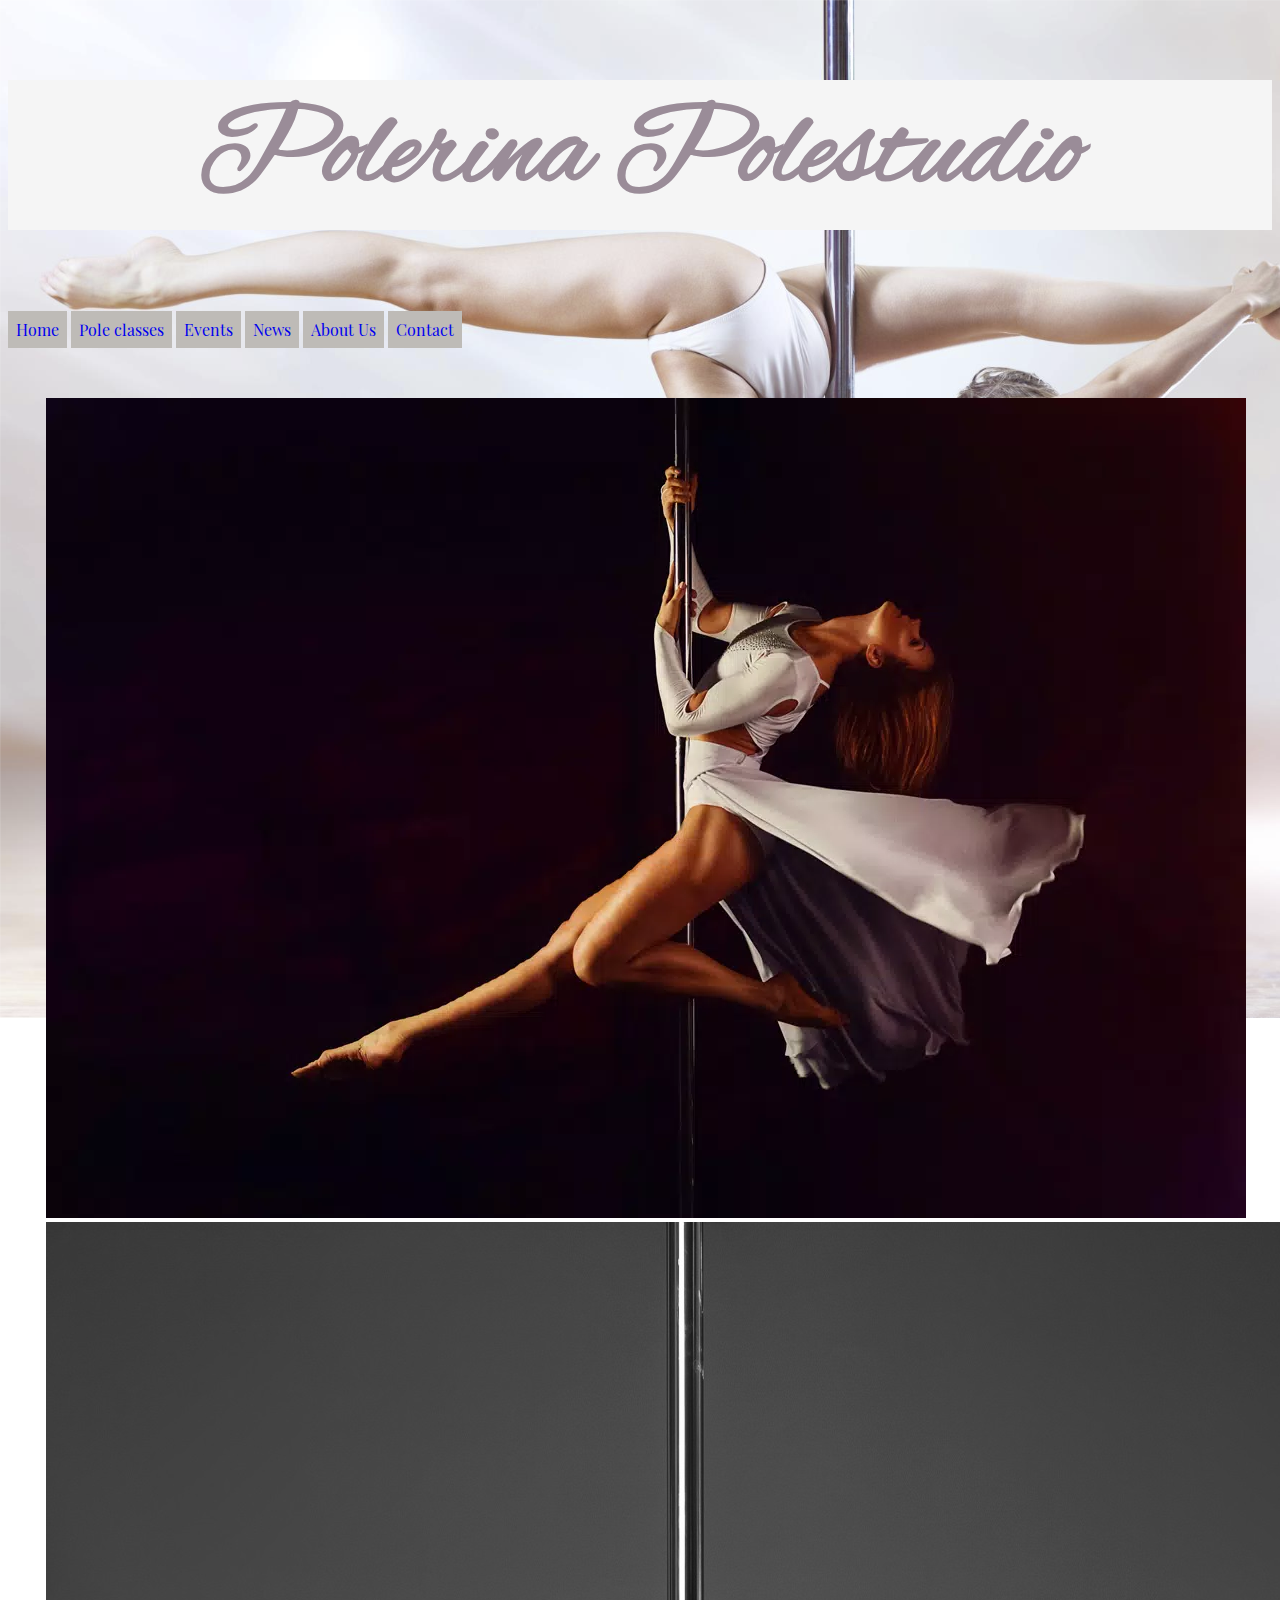
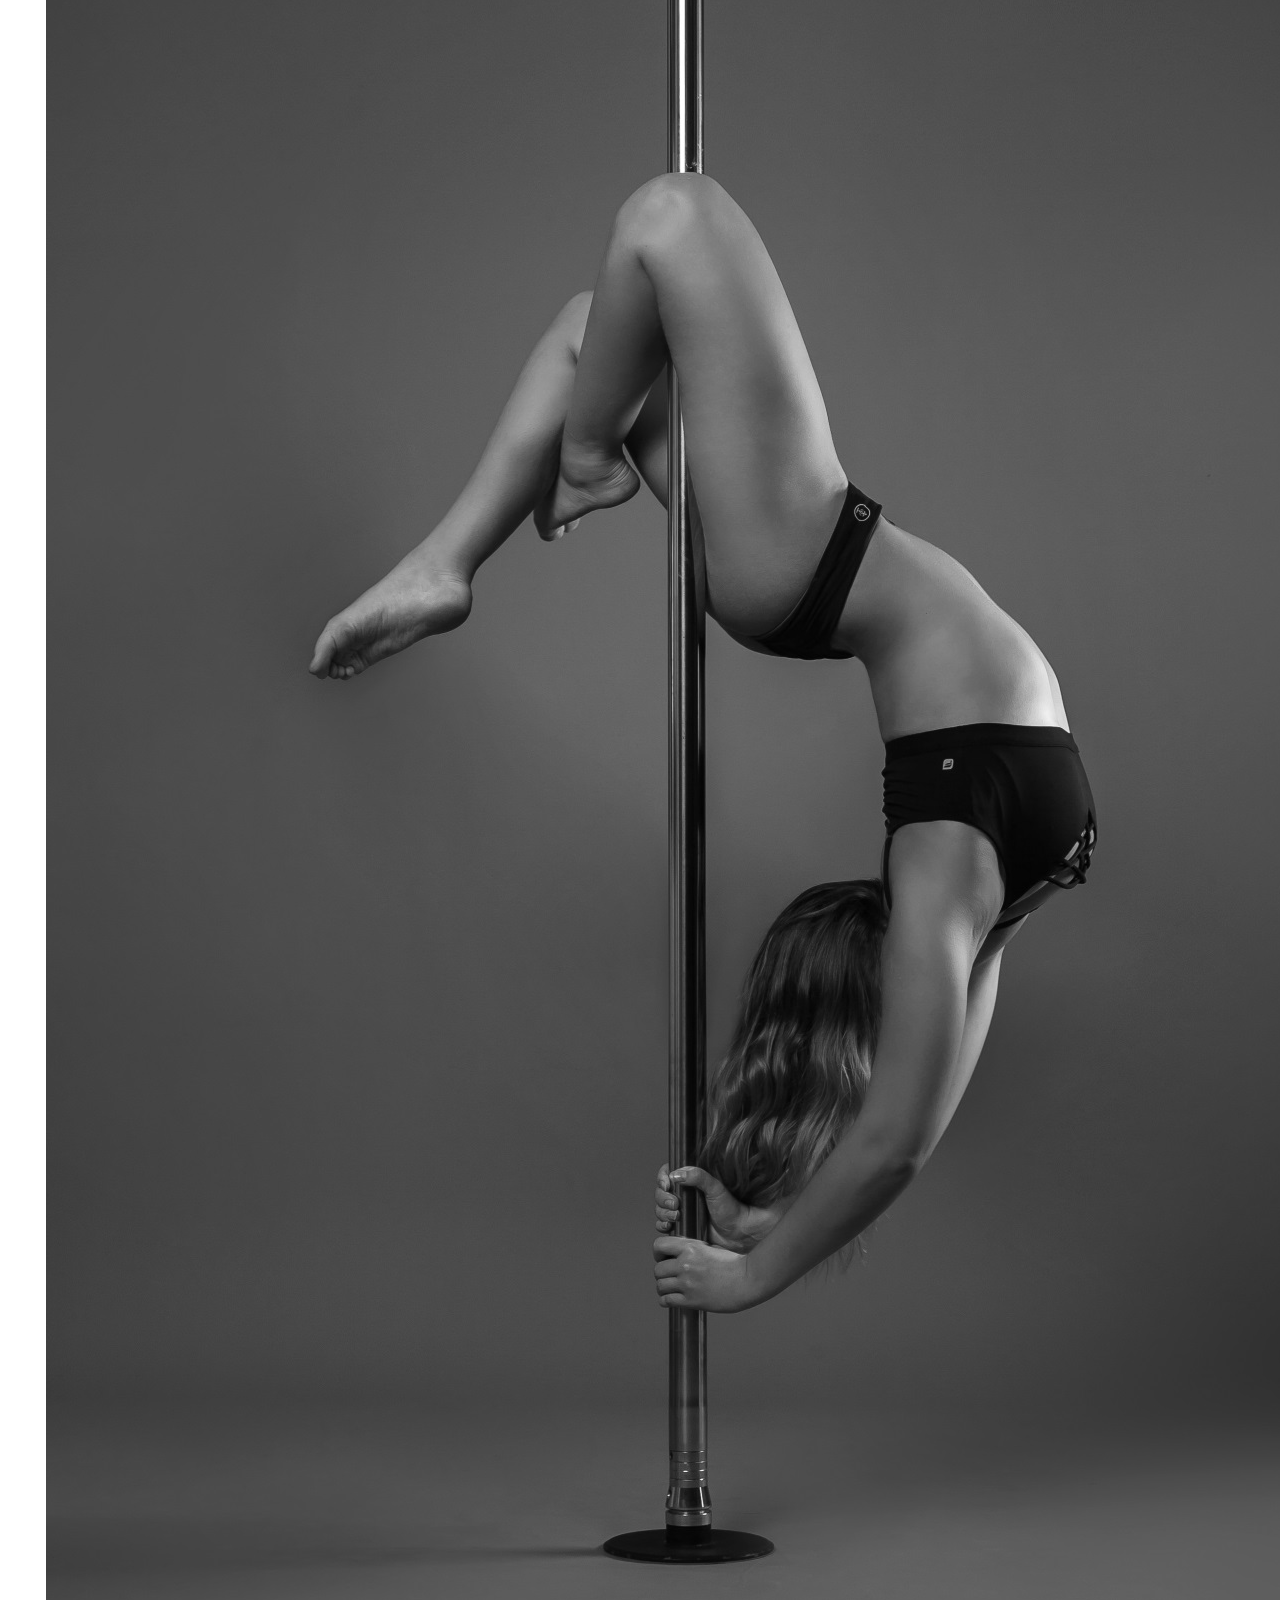
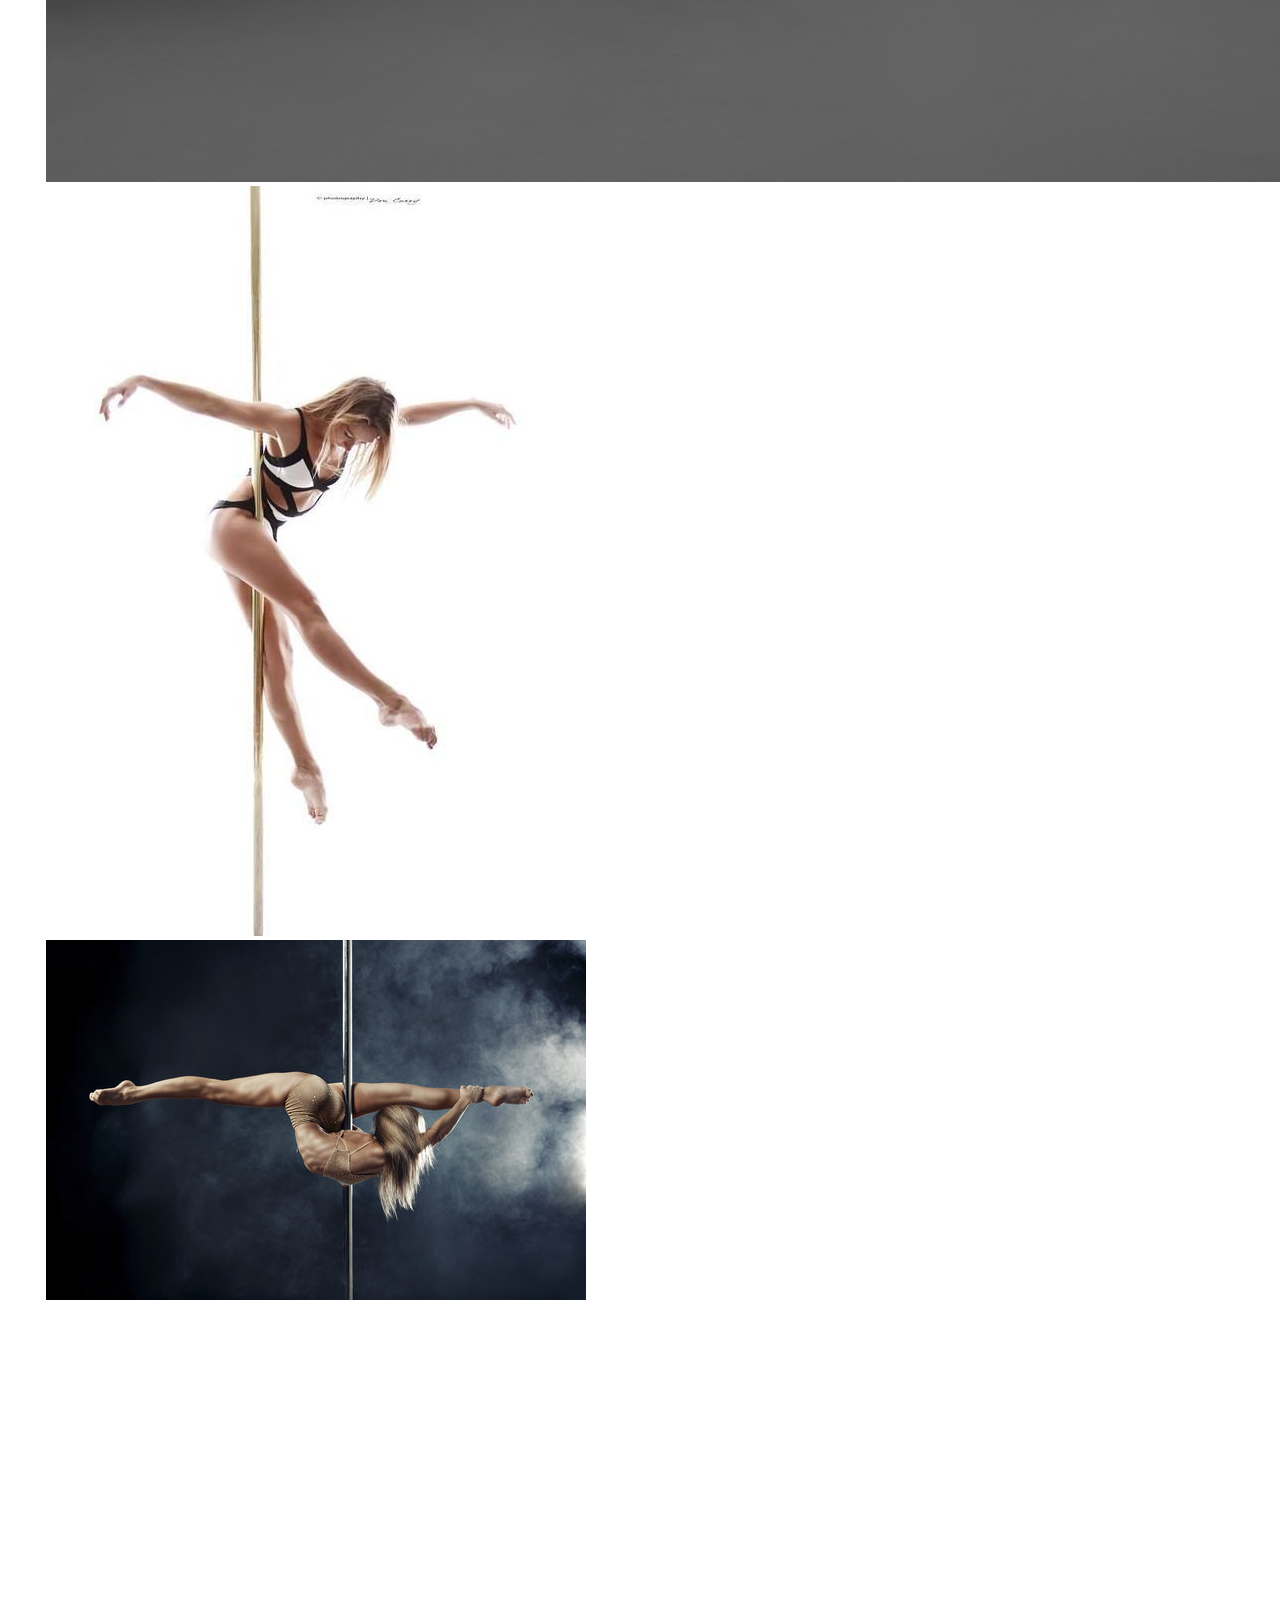
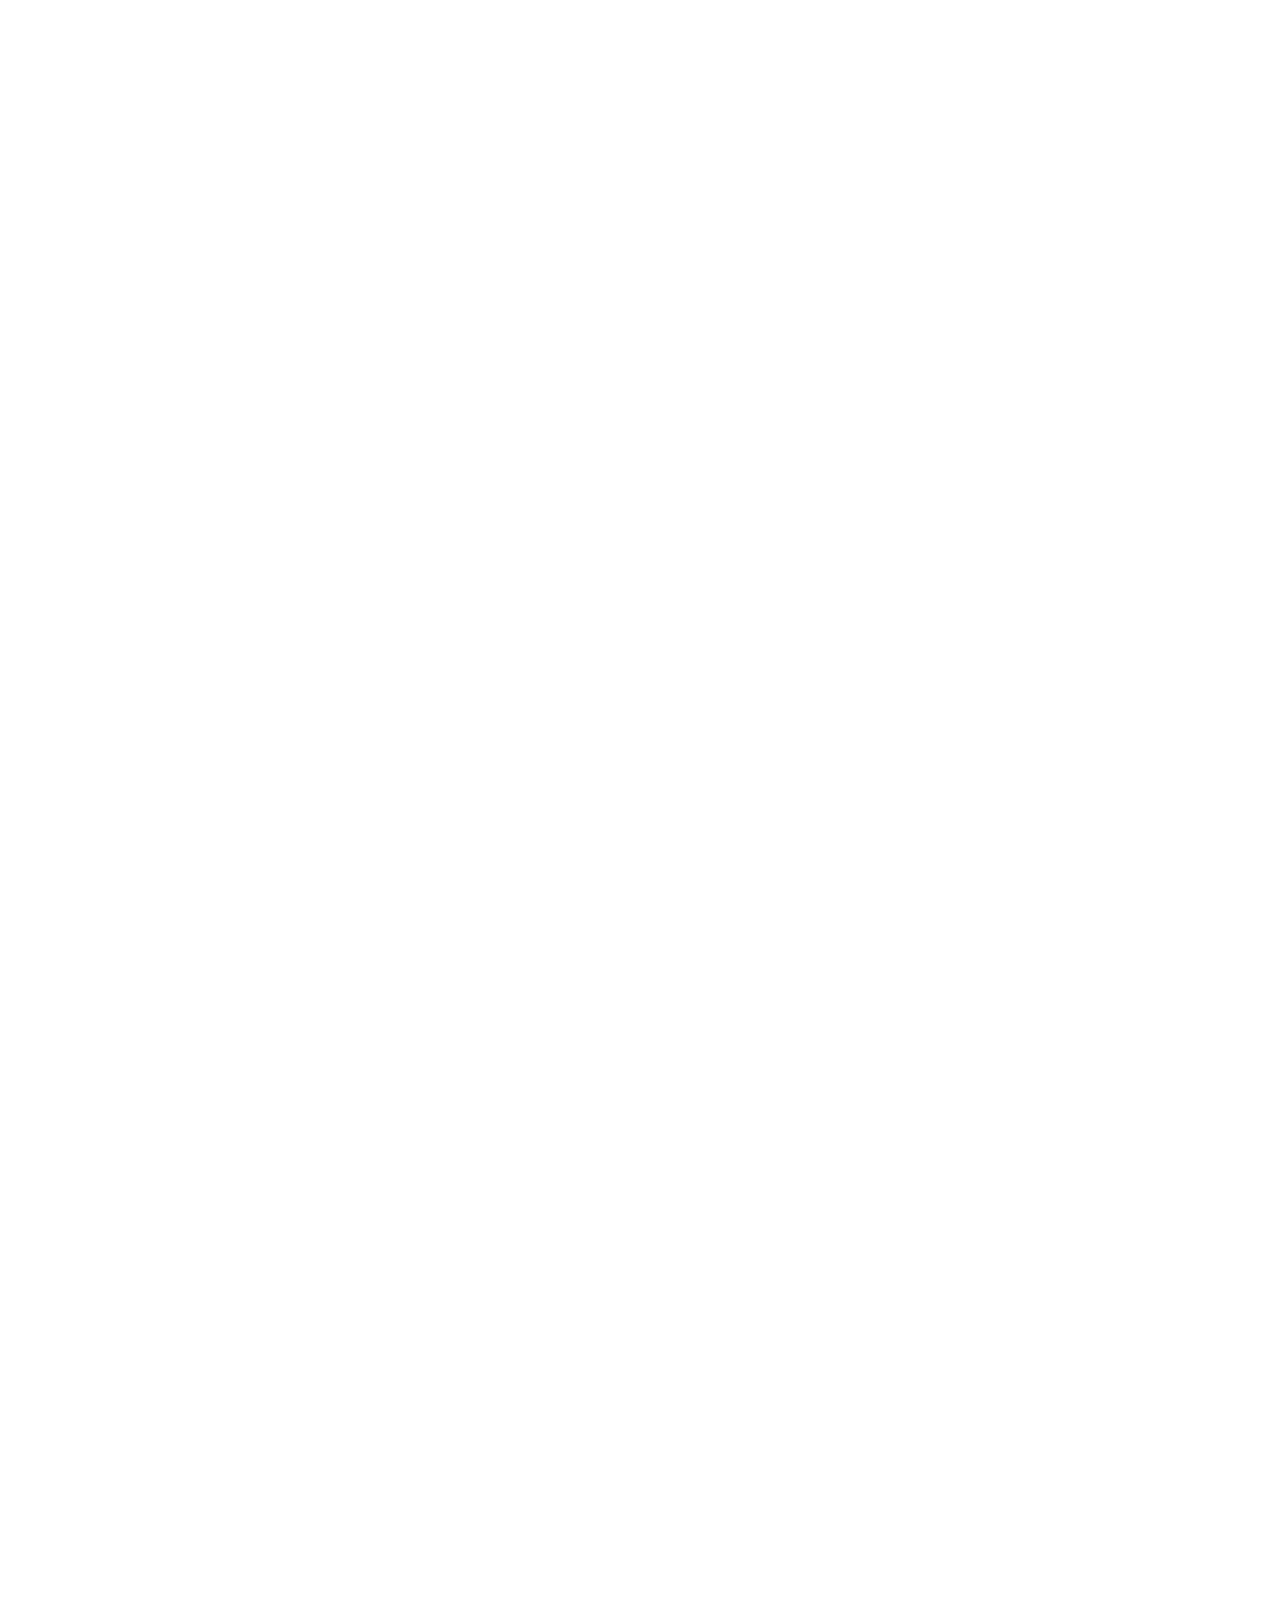
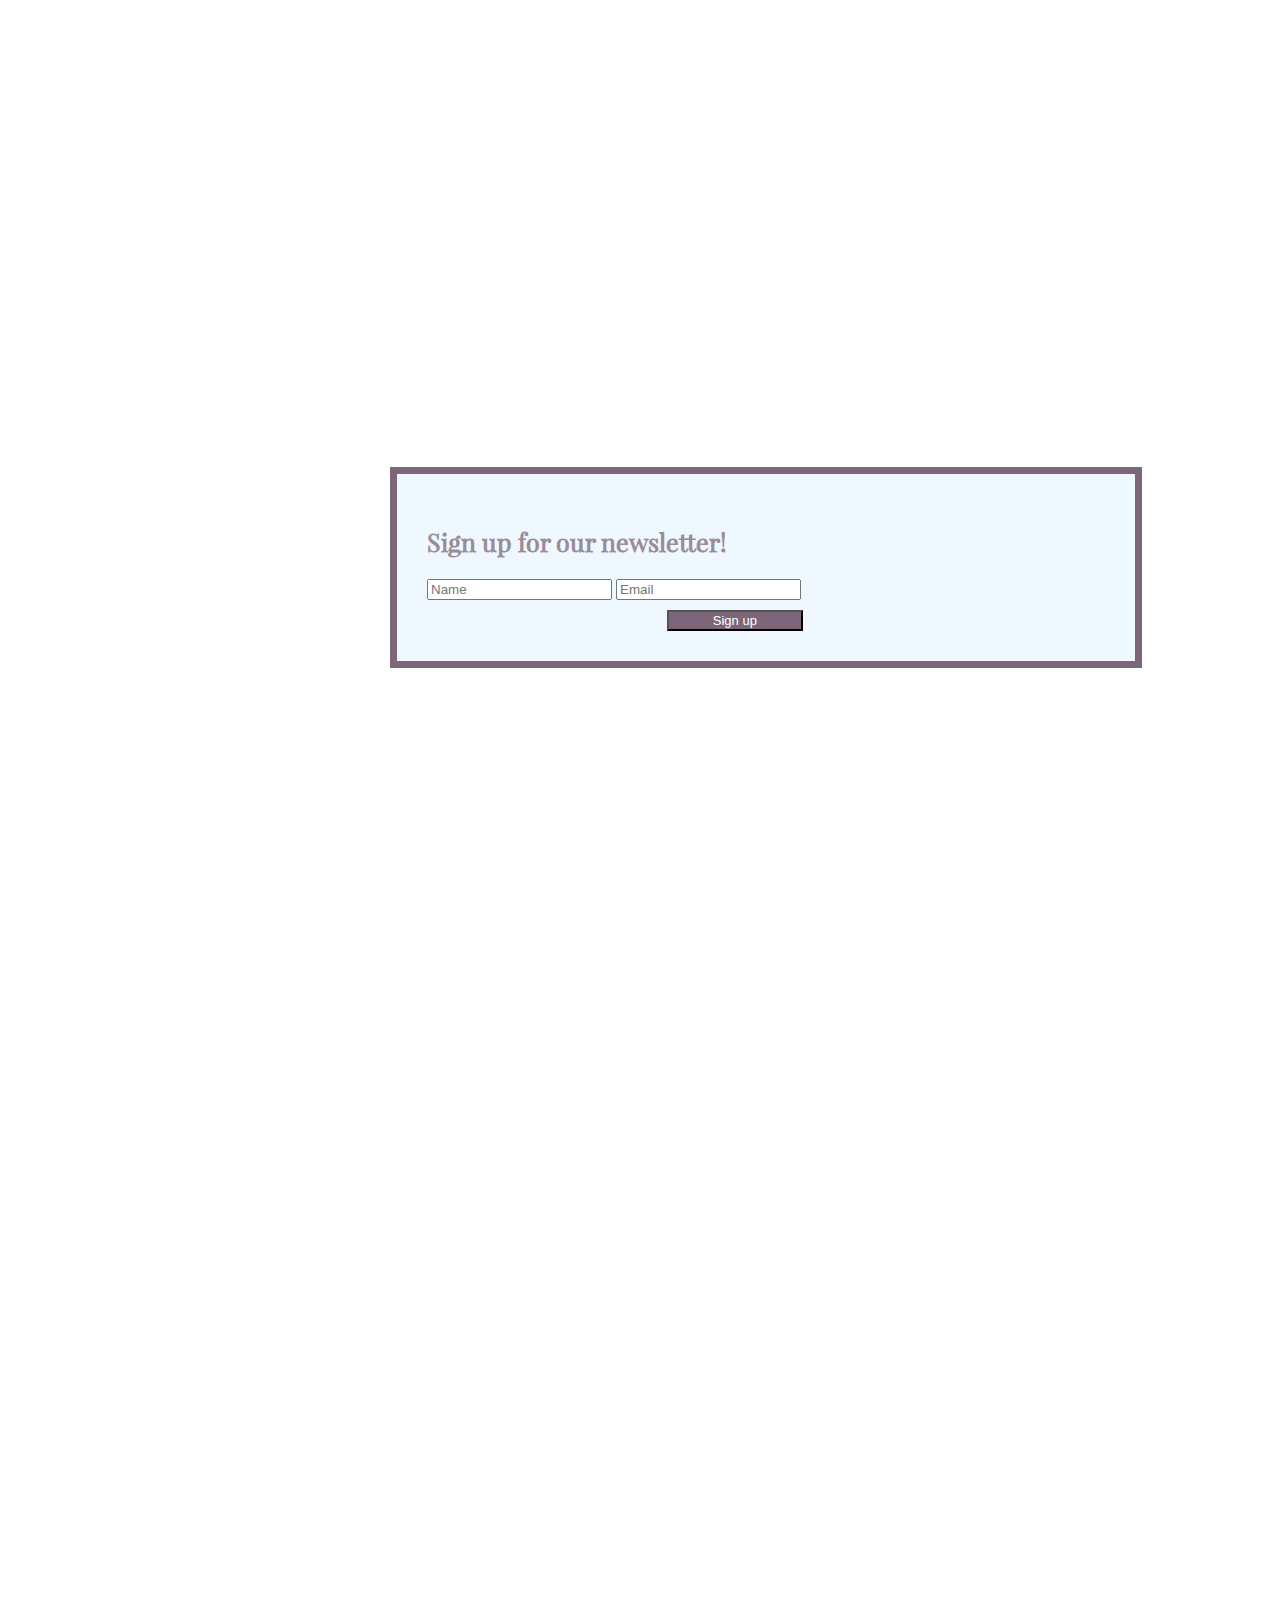
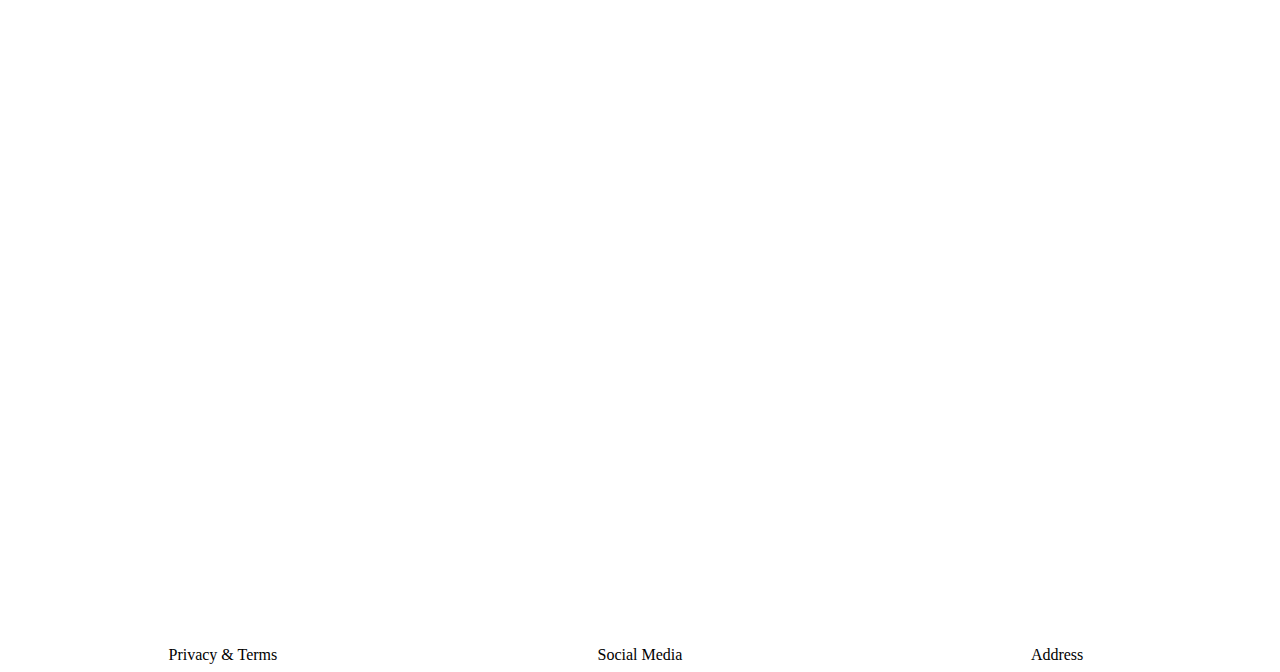
<file: index.html>
<!DOCTYPE html>
<html lang="en">
<head>
    <meta charset="UTF-8">
    <meta http-equiv="X-UA-Compatible" content="IE=edge">
    <meta name="viewport" content="width=device-width, initial-scale=1.0">
    <title>Polerina Poledance</title>
    <link href="https://cdn.jsdelivr.net/npm/bootstrap@5.0.2/dist/css/bootstrap.min.css" rel="stylesheet" integrity="sha384-EVSTQN3/azprG1Anm3QDgpJLIm9Nao0Yz1ztcQTwFspd3yD65VohhpuuCOmLASjC" crossorigin="anonymous">
    <link rel="stylesheet" href="./css/styles.css">
</head> 
<body>
    <header>
    <h1>Polerina Polestudio </h1>
        <nav>
            <ul class="nav nav-tabs flex-column flex-sm-row"> 
                <li class="nav-item"><a href="index.html">Home</a></li>
                <li class="nav-item"><a class="nav-link active" href="./Pages/pole_classes.html">Pole classes</a></li>
                <li class="nav-item"><a class="nav-link active" href="./Pages/events.html">Events</a></li>
                <li class="nav-item"><a class="nav-link active" href="./Pages/news.html">News</a></li>
                <li class="nav-item"><a class="nav-link active" href="./Pages/about_us.html">About Us</a></li>
                <li class="nav-item"><a class="nav-link active" href="./Pages/contact.html">Contact</a></li>
            </ul> 
        </nav>
    </header>
    <main>
    <article class="Home">
        <div class="PoleDance">
            <h2>What is Pole dance?</h2>
            <p>Pole dance is.... Lorem ipsum dolor sit amet consectetur adipisicing elit. Dolor eius ullam enim quo aspernatur nemo delectus commodi? Earum facilis repellat deleniti praesentium ipsa rem iure ad exercitationem rerum cumque. Dicta incidunt accusamus ducimus dignissimos expedita esse, distinctio cupiditate nostrum quaerat ipsam placeat laborum ipsa soluta sit. Quibusdam vel, illo atque provident perferendis sint nemo doloremque rerum tenetur alias ea. A expedita ut dolorem, alias velit labore corporis animi atque fugiat voluptates quis beatae non. Ea, perferendis totam saepe at consectetur animi praesentium voluptate optio incidunt eos odit accusamus in ad suscipit dolore distinctio. Consectetur ullam cum optio porro! Saepe, nam.</p>

        
            <p>Lorem ipsum dolor, sit amet consectetur adipisicing elit. Dolores adipisci amet eos, rerum nihil nobis praesentium sapiente animi minus inventore voluptatum voluptates eius repellat! Pariatur sint ea vitae doloribus, enim magni assumenda odio delectus saepe in illum harum eveniet praesentium ad, quae mollitia dicta? Veritatis eos blanditiis nihil expedita dolorum?</p>
        </div>

            <div id="carouselImg" class="carousel slide" data-bs-ride="carousel">
                <div class="carousel-inner">
                <div class="carousel-item active" data-bs-interval="3000">
                    <img src="./img/Pole 4.webp" class="d-block w-100" alt="Pole Dancer">
                </div>
                <div class="carousel-item" data-bs-interval="3000">
                    <img src="./img/Pole3.jpeg" class="d-block w-100" alt="Pole Dancer">
                </div>
                <div class="carousel-item" data-bs-interval="3000">
                    <img src="./img/Pole.jpg" class="d-block w-100" alt="Pole Dancer">
                </div>
                <div class="carousel-item">
                    <img src="./img/Poledance.png" class="d-block w-100" alt="Pole Dancer">
                </div>
                </div>
            </div>

        <div class="UEvents">
            <h2>Upcoming Events</h2>
            <h3>Pole for kids</h3>
            <p>Lorem ipsum dolor sit amet consectetur adipisicing elit. Dolorem, neque!</p>
            <h3>Pole dance with Marylin</h3>
            <p>Lorem ipsum, dolor sit amet consectetur adipisicing elit. Placeat, facilis. Sequi maiores porro similique explicabo!</p>
        </div>
        <aside class="Newsletter">
            <h2>Sign up for our newsletter!</h2>
            <form action="" method="get">
                <input type="text" name="" id="" placeholder="Name">
                <input type="email" placeholder="Email">
                <button class="SignUp">Sign up</button>
        </aside>
    </article>
    </main>     
    <br>
    <br>
    <footer>
        <div>Privacy & Terms</div> 
        <div>Social Media</div>
        <div>Address</div> 
    </footer>
    <script src="https://cdn.jsdelivr.net/npm/bootstrap@5.0.2/dist/js/bootstrap.bundle.min.js" integrity="sha384-MrcW6ZMFYlzcLA8Nl+NtUVF0sA7MsXsP1UyJoMp4YLEuNSfAP+JcXn/tWtIaxVXM" crossorigin="anonymous"></script>
</body>
</html>
</file>
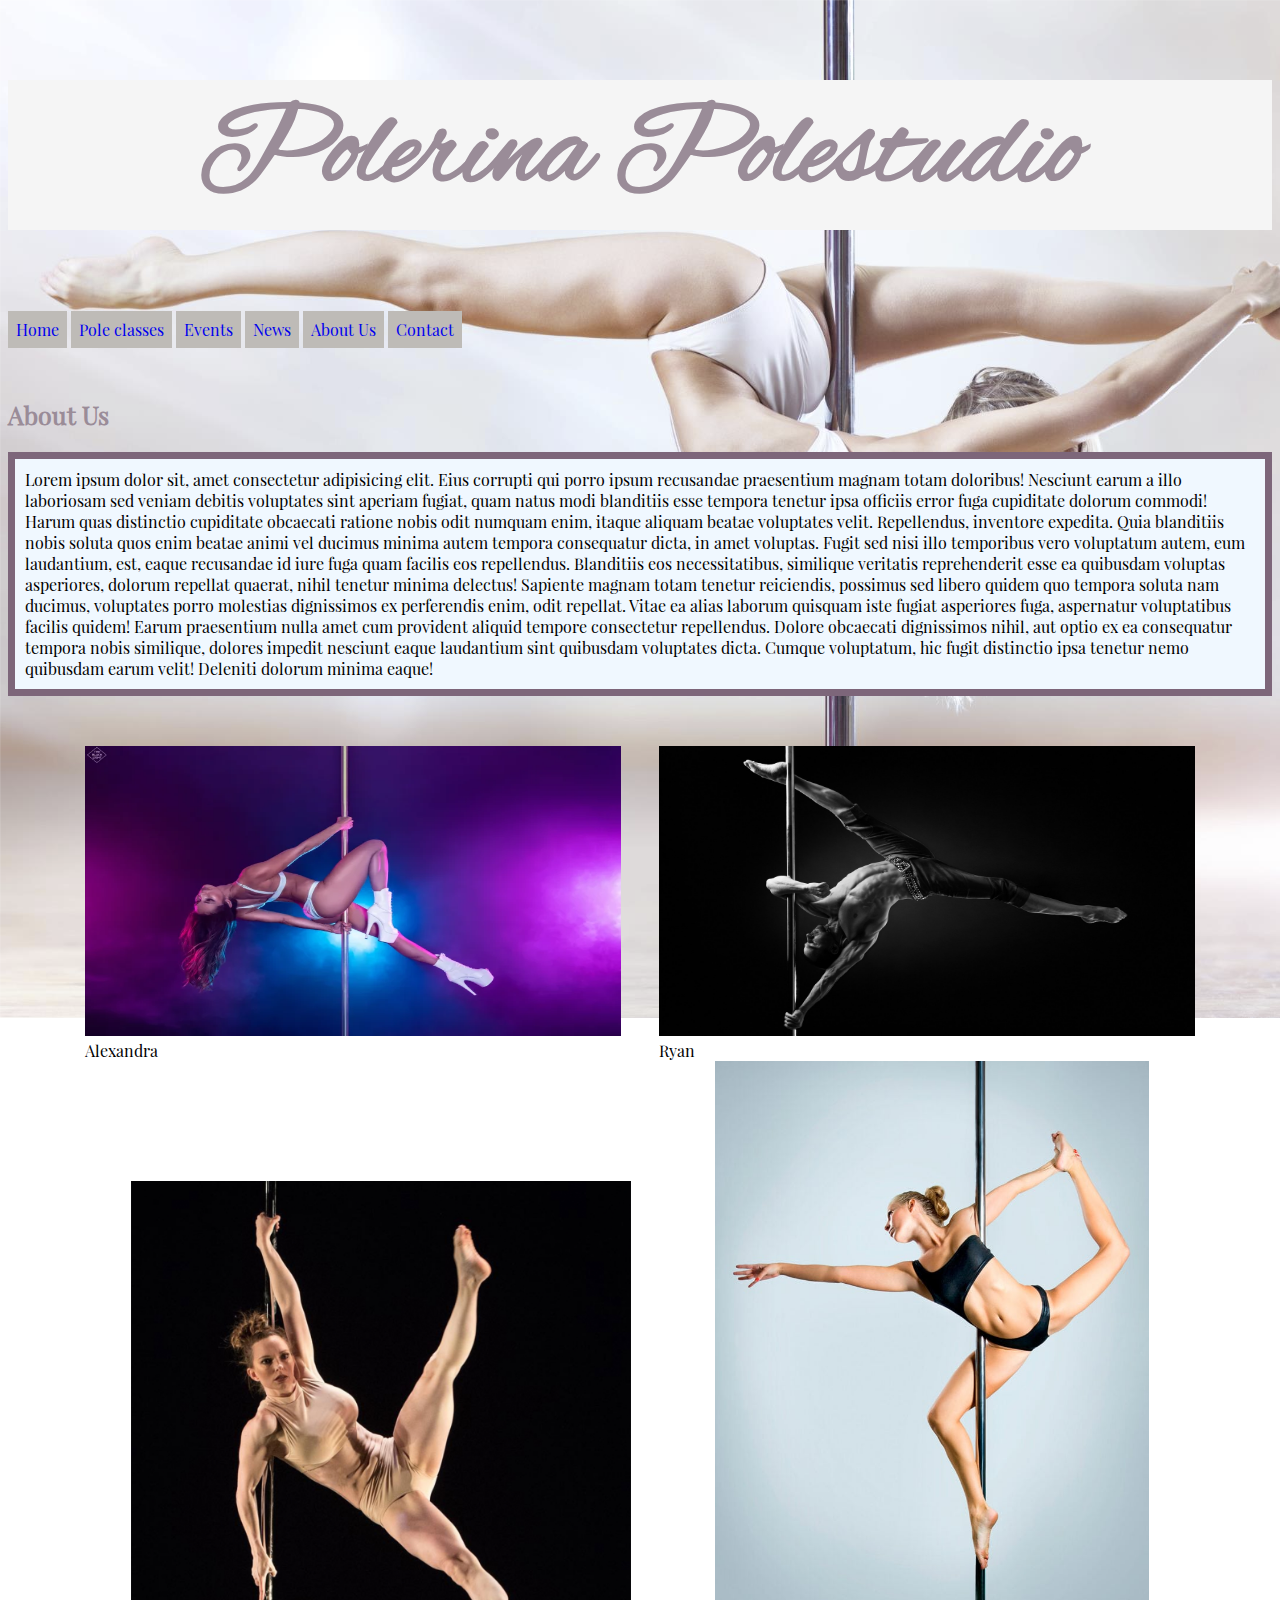
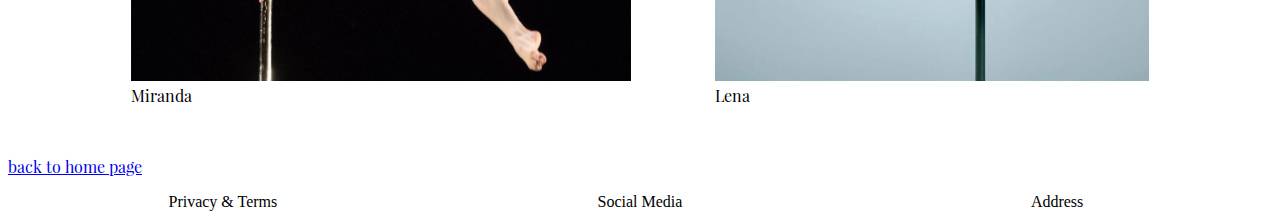
<file: Pages/about_us.html>
<!DOCTYPE html>
<html lang="en">

<head>
    <meta charset="UTF-8">
    <meta http-equiv="X-UA-Compatible" content="IE=edge">
    <meta name="viewport" content="width=device-width, initial-scale=1.0">
    <title>About us</title>
    <link href="https://cdn.jsdelivr.net/npm/bootstrap@5.0.2/dist/css/bootstrap.min.css" rel="stylesheet" integrity="sha384-EVSTQN3/azprG1Anm3QDgpJLIm9Nao0Yz1ztcQTwFspd3yD65VohhpuuCOmLASjC" crossorigin="anonymous">
    <link rel="stylesheet" href="../css/styles.css">
</head>

<body>
    <header>
        <h1>Polerina Polestudio </h1>
        <nav>
            <ul>
                <li><a href="../index.html">Home</a></li>
                <li><a href="pole_classes.html">Pole classes</a></li>
                <li><a href="events.html">Events</a></li>
                <li><a href="news.html">News</a></li>
                <li><a href="about_us.html">About Us</a></li>
                <li><a href="contact.html">Contact</a></li>

            </ul>
        </nav>
    </header>
    <article>
        <h2>About Us</h2>
        <p class="AboutUs">Lorem ipsum dolor sit, amet consectetur adipisicing elit. Eius corrupti qui porro ipsum
            recusandae praesentium magnam totam doloribus! Nesciunt earum a illo laboriosam sed veniam debitis
            voluptates sint aperiam fugiat, quam natus modi blanditiis esse tempora tenetur ipsa officiis error fuga
            cupiditate dolorum commodi! Harum quas distinctio cupiditate obcaecati ratione nobis odit numquam enim,
            itaque aliquam beatae voluptates velit. Repellendus, inventore expedita. Quia blanditiis nobis soluta quos
            enim beatae animi vel ducimus minima autem tempora consequatur dicta, in amet voluptas. Fugit sed nisi illo
            temporibus vero voluptatum autem, eum laudantium, est, eaque recusandae id iure fuga quam facilis eos
            repellendus. Blanditiis eos necessitatibus, similique veritatis reprehenderit esse ea quibusdam voluptas
            asperiores, dolorum repellat quaerat, nihil tenetur minima delectus! Sapiente magnam totam tenetur
            reiciendis, possimus sed libero quidem quo tempora soluta nam ducimus, voluptates porro molestias
            dignissimos ex perferendis enim, odit repellat. Vitae ea alias laborum quisquam iste fugiat asperiores fuga,
            aspernatur voluptatibus facilis quidem! Earum praesentium nulla amet cum provident aliquid tempore
            consectetur repellendus. Dolore obcaecati dignissimos nihil, aut optio ex ea consequatur tempora nobis
            similique, dolores impedit nesciunt eaque laudantium sint quibusdam voluptates dicta. Cumque voluptatum, hic
            fugit distinctio ipsa tenetur nemo quibusdam earum velit! Deleniti dolorum minima eaque!</p>

        <figure class="FigureClass">
            <div class="ImgRight">
                <img src="../img/Exotic.webp" alt="ALexandra" width="536" height="290">
                <figcaption>Alexandra</figcaption>
            </div>
            <div class="ImgLeft">
                <img src="../img/Man.jpg" alt="Ryan" width="536" height="290">
                <figcaption>Ryan</figcaption>
            </div>
            <div class="ImgRight">
                <img src="../img/Strong.jpg" alt="Miranda" width="500" height="500">
                <figcaption>Miranda</figcaption>
            </div>
            <div class="ImgLeft">
                <img src="../img/Strong2.jpg" alt="Lena" width="434" height="620">
                <figcaption>Lena</figcaption>
            </div>
        </figure>
    </article>
    <br>
    <p><a href="../index.html">back to home page</a></p>
    <footer>
        <div>Privacy & Terms</div>
        <div>Social Media</div>
        <div>Address</div>
    </footer>
    <script src="https://cdn.jsdelivr.net/npm/bootstrap@5.0.2/dist/js/bootstrap.bundle.min.js" integrity="sha384-MrcW6ZMFYlzcLA8Nl+NtUVF0sA7MsXsP1UyJoMp4YLEuNSfAP+JcXn/tWtIaxVXM" crossorigin="anonymous"></script>
</body>

</html>
</file>
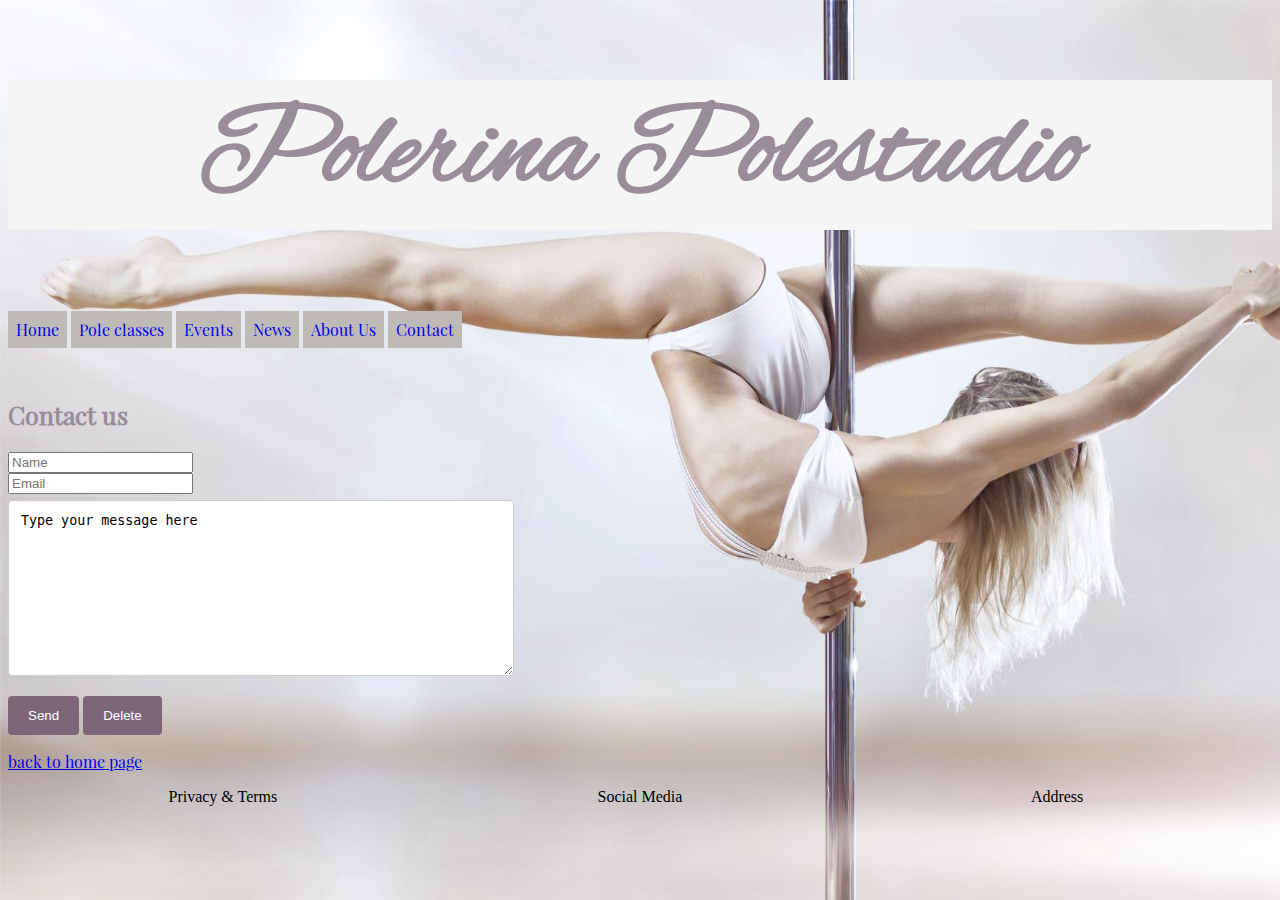
<file: Pages/contact.html>
<!DOCTYPE html>
<html lang="en">
<head>
    <meta charset="UTF-8">
    <meta http-equiv="X-UA-Compatible" content="IE=edge">
    <meta name="viewport" content="width=device-width, initial-scale=1.0">
    <title>Contact</title>
    <link href="https://cdn.jsdelivr.net/npm/bootstrap@5.0.2/dist/css/bootstrap.min.css" rel="stylesheet" integrity="sha384-EVSTQN3/azprG1Anm3QDgpJLIm9Nao0Yz1ztcQTwFspd3yD65VohhpuuCOmLASjC" crossorigin="anonymous">
    <link rel="stylesheet" href="../css/styles.css">
</head>
<body>
<header>
<h1>Polerina Polestudio </h1>
    <nav>
    <ul>
        <li><a href="../index.html">Home</a></li>
        <li><a href="pole_classes.html">Pole classes</a></li>
        <li><a href="events.html">Events</a></li>
        <li><a href="news.html">News</a></li>
        <li><a href="about_us.html">About Us</a></li>
        <li><a href="contact.html">Contact</a></li>
    </ul> 
</nav>
</header>
<h2>Contact us</h2>
    <form action="" method="get">
        <input type="text" name="" id="" placeholder="Name">
        <br>
        <input type="email" name="" id="" placeholder="Email">
        <br>
        <textarea name="" id="" cols="30" rows="10"placeholder>Type your message here 
        </textarea>
        <br>
        <input type="submit" value="Send">
        <input type="submit" value="Delete">
<br>
<p><a href="../index.html">back to home page</a></p>
<footer>
    <div>Privacy & Terms</div> 
        <div>Social Media</div>
        <div>Address</div>
 </footer>
 <script src="https://cdn.jsdelivr.net/npm/bootstrap@5.0.2/dist/js/bootstrap.bundle.min.js" integrity="sha384-MrcW6ZMFYlzcLA8Nl+NtUVF0sA7MsXsP1UyJoMp4YLEuNSfAP+JcXn/tWtIaxVXM" crossorigin="anonymous"></script>
</body>
</html>
</file>
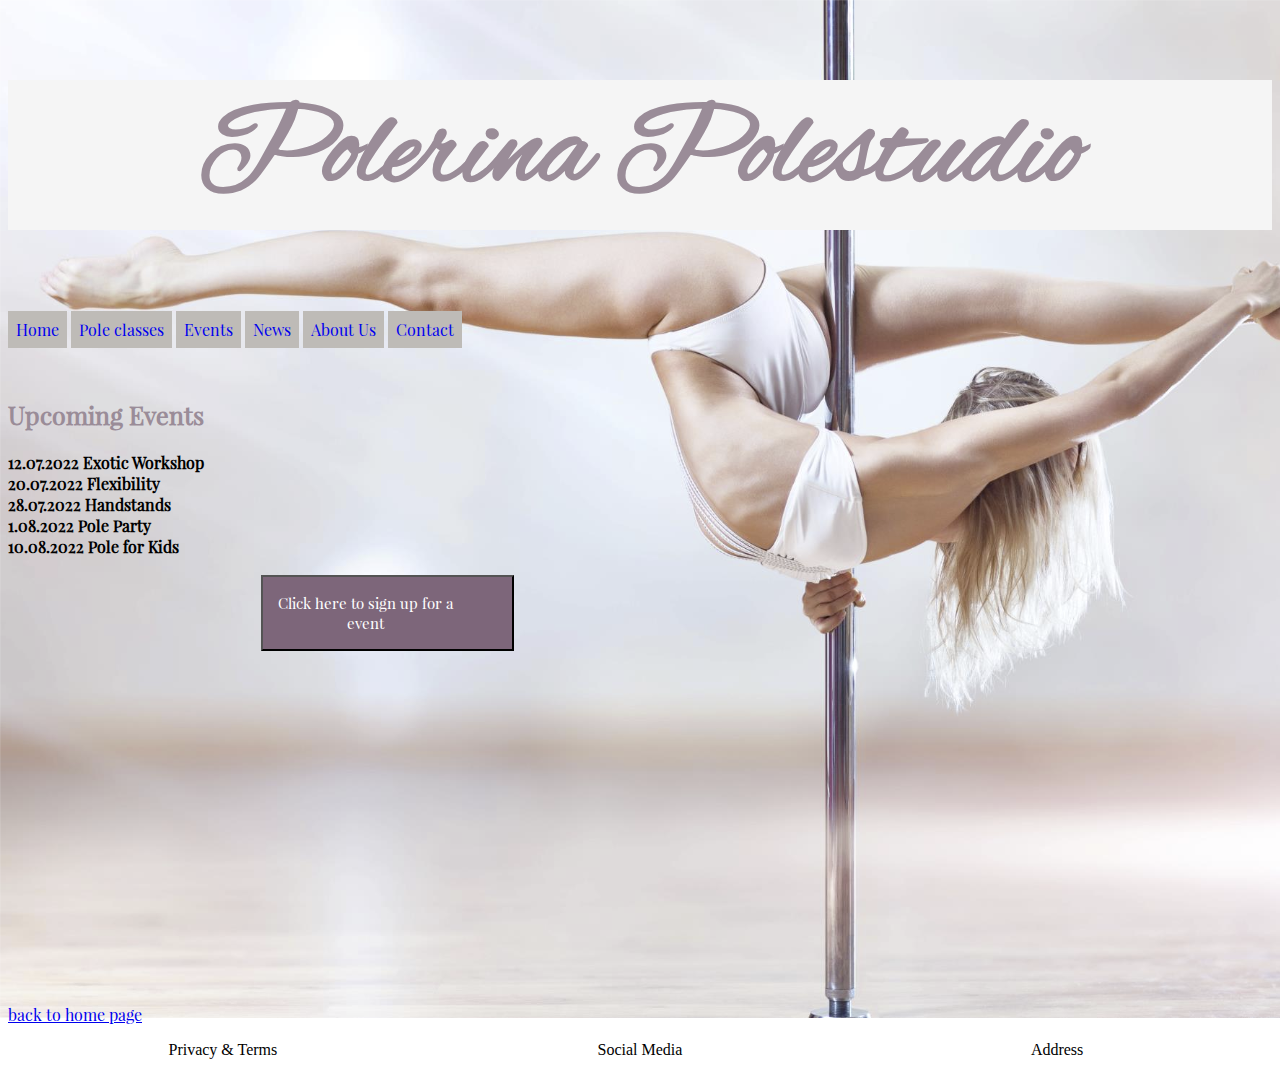
<file: Pages/events.html>
<!DOCTYPE html>
<html lang="en">
<head>
    <meta charset="UTF-8">
    <meta http-equiv="X-UA-Compatible" content="IE=edge">
    <meta name="viewport" content="width=device-width, initial-scale=1.0">
    <title>Events</title>
    <link href="https://cdn.jsdelivr.net/npm/bootstrap@5.0.2/dist/css/bootstrap.min.css" rel="stylesheet" integrity="sha384-EVSTQN3/azprG1Anm3QDgpJLIm9Nao0Yz1ztcQTwFspd3yD65VohhpuuCOmLASjC" crossorigin="anonymous">
    <link rel="stylesheet" href="../css/styles.css">
</head>
<body> 
<header>
<h1>Polerina Polestudio </h1> 
<nav>
    <ul>
        <li><a href="../index.html">Home</a></li>
        <li><a href="pole_classes.html">Pole classes</a></li>
        <li><a href="events.html">Events</a></li>
        <li><a href="news.html">News</a></li>
        <li><a href="about_us.html">About Us</a></li>
        <li><a href="contact.html">Contact</a></li>
    </ul> 
</nav>
</header>
<article>
    <h2>Upcoming Events</h2>
<ul class="event">
    <li>12.07.2022 Exotic Workshop </li>
    <li>20.07.2022 Flexibility</li>
    <li>28.07.2022 Handstands</li>
    <li>1.08.2022 Pole Party</li>
    <li>10.08.2022 Pole for Kids</li>
</ul>
<br>
<button class="Event">
    <p>Click here to sign up for a event</p>
</button>
<br>
<br>
</article>
<iframe width="560" height="315" src="https://www.youtube.com/embed/k6TwYpjQv40" title="YouTube video player" frameborder="0" allow="accelerometer; autoplay; clipboard-write; encrypted-media; gyroscope; picture-in-picture" allowfullscreen></iframe>
<br>
<p><a href="../index.html">back to home page</a></p>
<footer>
    <div>Privacy & Terms</div> 
    <div>Social Media</div>
        <div>Address</div>
 </footer>
 <script src="https://cdn.jsdelivr.net/npm/bootstrap@5.0.2/dist/js/bootstrap.bundle.min.js" integrity="sha384-MrcW6ZMFYlzcLA8Nl+NtUVF0sA7MsXsP1UyJoMp4YLEuNSfAP+JcXn/tWtIaxVXM" crossorigin="anonymous"></script>
</body>
</html>
</file>
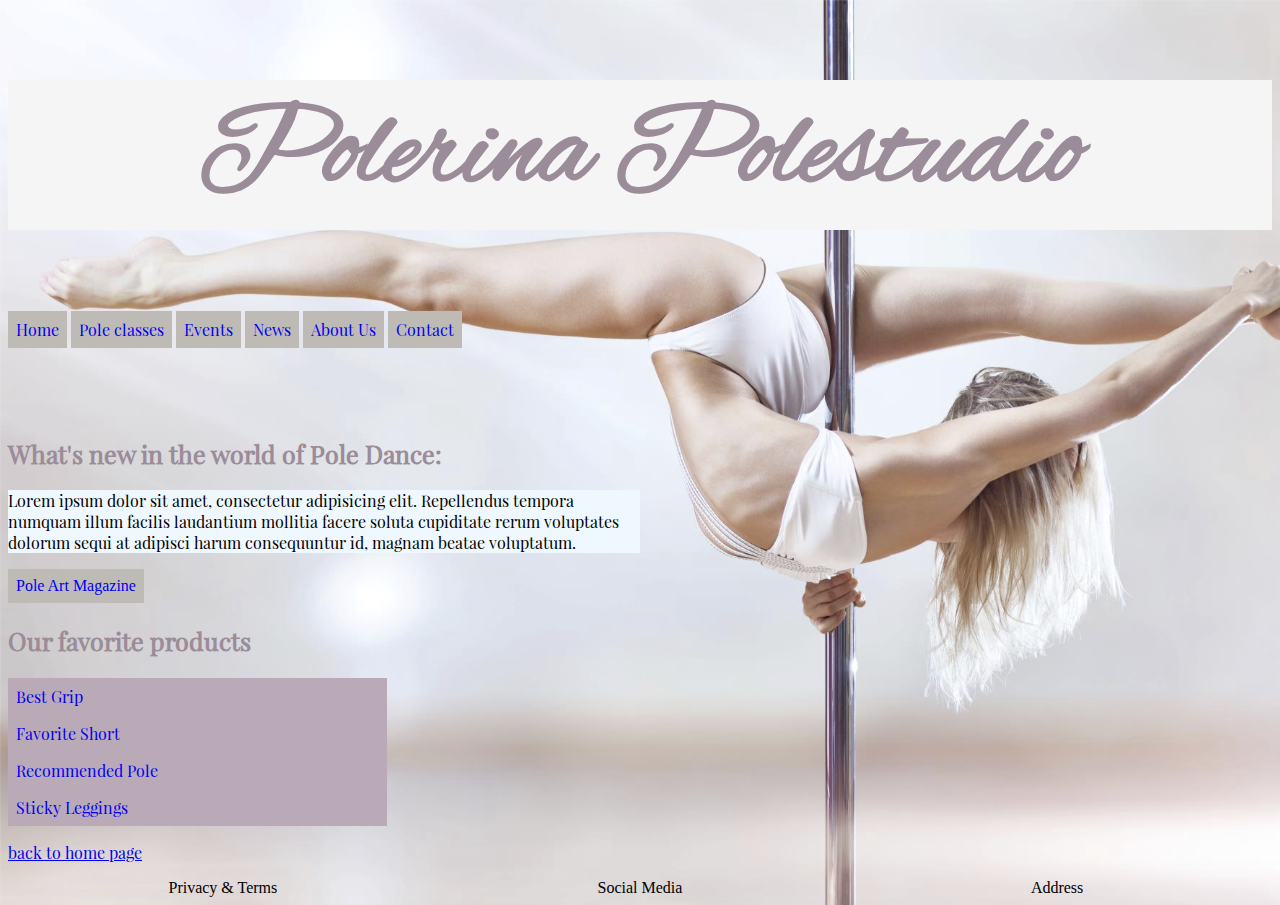
<file: Pages/news.html>
<!DOCTYPE html>
<html lang="en">
<head>
    <meta charset="UTF-8">
    <meta http-equiv="X-UA-Compatible" content="IE=edge">
    <meta name="viewport" content="width=device-width, initial-scale=1.0">
    <title>News</title>
    <link href="https://cdn.jsdelivr.net/npm/bootstrap@5.0.2/dist/css/bootstrap.min.css" rel="stylesheet" integrity="sha384-EVSTQN3/azprG1Anm3QDgpJLIm9Nao0Yz1ztcQTwFspd3yD65VohhpuuCOmLASjC" crossorigin="anonymous">
    <link rel="stylesheet" href="../css/styles.css">
</head>
<body>
<header>
<h1>Polerina Polestudio </h1>
    <nav>
    <ul>
        <li><a href="../index.html">Home</a></li>
        <li><a href="pole_classes.html">Pole classes</a></li>
        <li><a href="events.html">Events</a></li>
        <li><a href="news.html">News</a></li>
        <li><a href="about_us.html">About Us</a></li>
        <li><a href="contact.html">Contact</a></li>
    </ul> 
</nav>
</header>
    <br>
    <article>
    <h2>What's new in the world of Pole Dance:</h2>
    <p class="News">Lorem ipsum dolor sit amet, consectetur adipisicing elit. Repellendus tempora numquam illum facilis laudantium mollitia facere soluta cupiditate rerum voluptates dolorum sequi at adipisci harum consequuntur id, magnam beatae voluptatum.
        <li class="magazine"><a href="https://poleart.shop">Pole Art Magazine</a></li>
    </p>
    <h2>Our favorite products</h2>
        <ul class="products">
            <li ><a href="https://dragonflybrand.com/products/pole-grip?variant=41130840260762&srsltid=AWLEVJyfEYC_YE5Ivmlg_SM5JUNF2ldn0siXnKMUfexlPqUq-VyRQSnUNeI">Best Grip</a></li>
            <li><a href="https://dragonflybrand.com/collections/shorts/products/lace-pole-dance-shorts-mia">Favorite Short</a></li>
            <li><a href="https://x-pole.co.uk/shop/poles/xpert/xpert-nxn/">Recommended Pole</a></li>
            <li><a href="https://ie.sportsdirect.com/usa-pro-high-rise-leggings-347701?cq_src=google_ads&cq_cmp=14397891042&cq_term=&cq_plac=&cq_net=u&cq_plt=gp&gclid=Cj0KCQjw4PKTBhD8ARIsAHChzRK8OkQDesXSOhVTTBgJhE34tpskoW5UJ_fMk0Ta1V9j3si3ZhLFCQkaAv9xEALw_wcB#colcode=34770193">Sticky Leggings</a></li>
        </ul>
</article>
<p><a href="../index.html">back to home page</a></p>
<footer>
    <div>Privacy & Terms</div> 
    <div>Social Media</div>
    <div>Address</div>
</footer>
<script src="https://cdn.jsdelivr.net/npm/bootstrap@5.0.2/dist/js/bootstrap.bundle.min.js" integrity="sha384-MrcW6ZMFYlzcLA8Nl+NtUVF0sA7MsXsP1UyJoMp4YLEuNSfAP+JcXn/tWtIaxVXM" crossorigin="anonymous"></script>
</body>
</html>
</file>
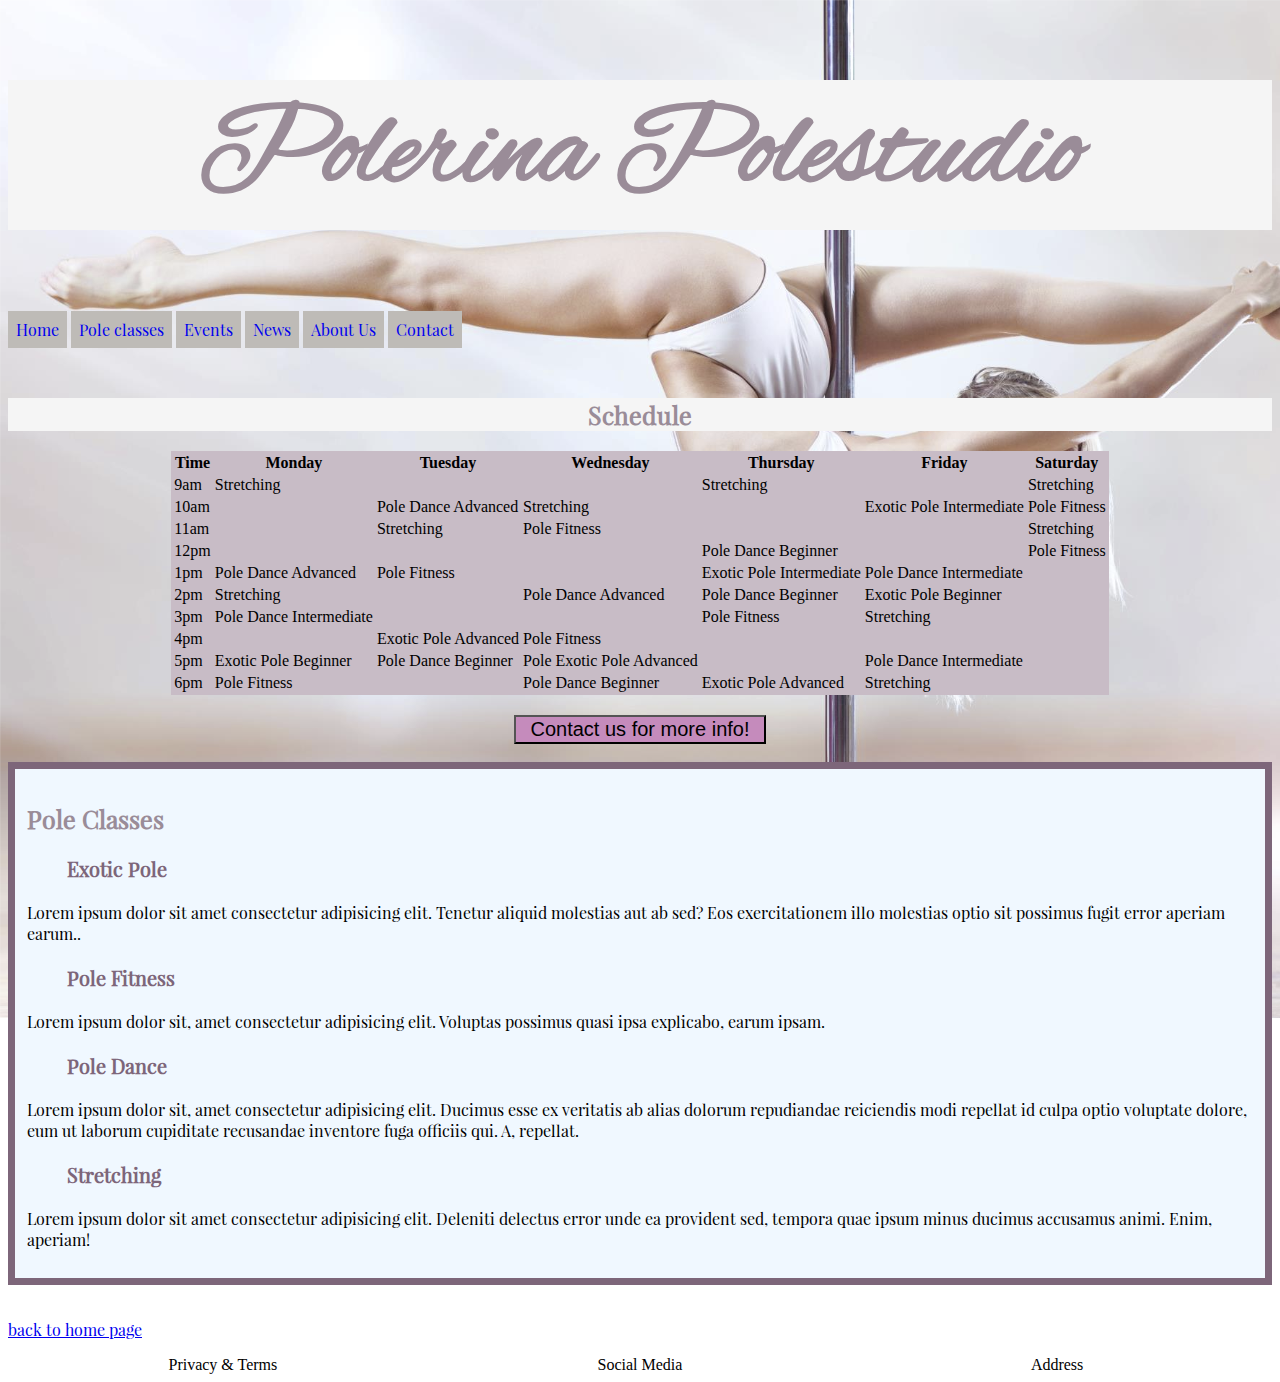
<file: Pages/pole_classes.html>
<!DOCTYPE html>
<html lang="en">
<head>
    <meta charset="UTF-8">
    <meta http-equiv="X-UA-Compatible" content="IE=edge">
    <meta name="viewport" content="width=device-width, initial-scale=1.0">
    <title>Pole Classes</title>
    <link href="https://cdn.jsdelivr.net/npm/bootstrap@5.0.2/dist/css/bootstrap.min.css" rel="stylesheet" integrity="sha384-EVSTQN3/azprG1Anm3QDgpJLIm9Nao0Yz1ztcQTwFspd3yD65VohhpuuCOmLASjC" crossorigin="anonymous">
    <link rel="stylesheet" href="../css/styles.css">
</head>
<body>
<header>
<h1>Polerina Polestudio </h1>
    <nav>
    <ul>
        <li><a href="../index.html">Home</a></li>
        <li><a href="pole_classes.html">Pole classes</a></li>
        <li><a href="events.html">Events</a></li>
        <li><a href="news.html">News</a></li>
        <li><a href="about_us.html">About Us</a></li>
        <li><a href="contact.html">Contact</a></li>
    </ul> 
</nav>
</header>
<section>
<h2 class="topic">Schedule</h2>
<table class="table table-bordered table-hover">
    <thead class="table-secondary">
    <tr>
        <th>Time</th>
        <th>Monday</th>
        <th>Tuesday</th>
        <th>Wednesday</th>
        <th>Thursday</th>
        <th>Friday</th>
        <th>Saturday</th>
    </tr>
</thead>
    <tr>
        <td>9am</td>
        <td>Stretching</td>
        <td></td>
        <td></td>
        <td>Stretching</td>
        <td></td>
        <td>Stretching</td>
        
    </tr>
    <td>10am</td>
    <td></td>
    <td>Pole Dance Advanced</td>
    <td>Stretching</td>
    <td></td>
    <td>Exotic Pole Intermediate</td>
    <td>Pole Fitness</td>
    <tr>
       <td>11am</td>
       <td></td>
       <td>Stretching</td>
       <td>Pole Fitness</td>
       <td></td>
       <td></td>
       <td>Stretching</td>
    </tr>
    <tr>
        <td>12pm</td>
        <td></td>
        <td></td>
        <td></td>
        <td>Pole Dance Beginner</td>
        <td></td>
        <td>Pole Fitness</td>
    </tr>
    <tr>
        <td>1pm</td>
        <td>Pole Dance Advanced</td>
        <td>Pole Fitness</td>
        <td></td>
        <td>Exotic Pole Intermediate</td>
        <td>Pole Dance Intermediate</td>
    </tr>
    <tr>
        <td>2pm</td>
        <td>Stretching</td>
        <td></td>
        <td>Pole Dance Advanced</td>
        <td>Pole Dance Beginner</td>
        <td>Exotic Pole Beginner</td>
    </tr>
    <tr>
        <td>3pm</td>
        <td>Pole Dance Intermediate</td>
        <td></td>
        <td></td>
        <td>Pole Fitness</td>
        <td>Stretching</td>
    </tr>
    <tr>
        <td>4pm</td>
        <td></td>
        <td>Exotic Pole Advanced</td>
        <td>Pole Fitness</td>
        <td></td>
    </tr>
    <tr>
        <td>5pm</td>
        <td>Exotic Pole Beginner</td>
        <td>Pole Dance Beginner</td>
        <td>Pole Exotic Pole Advanced</td>
        <td></td>
        <td>Pole Dance Intermediate</td>
    </tr>
    <tr>
        <td>6pm</td>
        <td>Pole Fitness</td>
        <td></td>
        <td>Pole Dance Beginner</td>
        <td>Exotic Pole Advanced</td>
        <td>Stretching</td>
    </tr>
    </table>
    <button class="ContactBounce">
        Contact us for more info!</button>
    </section>
    <br>
    <div class="container col-md-8">
        <h2>Pole Classes</h2>
        <h3>Exotic Pole</h3>
        <p>Lorem ipsum dolor sit amet consectetur adipisicing elit. Tenetur aliquid molestias aut ab sed? Eos exercitationem illo molestias optio sit possimus fugit error aperiam earum..</p>
        <h3>Pole Fitness</h3>
        <p>Lorem ipsum dolor sit, amet consectetur adipisicing elit. Voluptas possimus quasi ipsa explicabo, earum ipsam.</p>
        <h3>Pole Dance</h3>
        <p>Lorem ipsum dolor sit, amet consectetur adipisicing elit. Ducimus esse ex veritatis ab alias dolorum repudiandae reiciendis modi repellat id culpa optio voluptate dolore, eum ut laborum cupiditate recusandae inventore fuga officiis qui. A, repellat.</p>
        <h3>Stretching</h3>
        <p>Lorem ipsum dolor sit amet consectetur adipisicing elit. Deleniti delectus error unde ea provident sed, tempora quae ipsum minus ducimus accusamus animi. Enim, aperiam!</p>
    </div>
<br>
<p><a href="../index.html">back to home page</a></p>

<footer>
    <div>Privacy & Terms</div> 
        <div>Social Media</div>
        <div>Address</div>
</footer>
<script src="https://cdn.jsdelivr.net/npm/bootstrap@5.0.2/dist/js/bootstrap.bundle.min.js" integrity="sha384-MrcW6ZMFYlzcLA8Nl+NtUVF0sA7MsXsP1UyJoMp4YLEuNSfAP+JcXn/tWtIaxVXM" crossorigin="anonymous"></script>
</body>
</html>
</file>
<file: css/styles.css>
* {
    box-sizing: border-box;
}

h1 {
    color: #9A8C98;
    background-color: whitesmoke;
    text-align: center;
    font-size: 30pt;
    font-family: "AlexBrush-Regular";

}

h2 {
    font-family: "PlayfairDisplay-Regular";
    font-size: 25px;
    color: #9A8C98;
    text-align: left;
}
.topic {
    background-color: whitesmoke;
    text-align: center;
    margin-bottom: 20px;
}

h3 {
    font-family: "PlayfairDisplay-Regular";
    font-size: 20px;
    color: #7d667a;
    text-align: left;
    margin-left: 40px;

}

p {
    font-family: "PlayfairDisplay-Regular";
}

@font-face {
    font-family: "AlexBrush-Regular";
    src: url('../fonts/AlexBrush-Regular.ttf');
}

@font-face {
    font-family: "PlayfairDisplay-Regular";
    src: url('../fonts/PlayfairDisplay-Regular.otf');
}

body {
    background: url("../img/Poledance1.png");
    background-repeat: no-repeat;
    background-attachment: fixed
}

ul {
    list-style-type: none;
    margin: 0;
    padding: 0;
    overflow: hidden;
    font-family: "PlayfairDisplay-Regular";

}

li {
    display: inline-block;
}

li a {
    display: block;
    text-align: justify;
    text-decoration: none;
    padding: 8px;
    background-color: rgb(190, 187, 183);
}

li a:hover {
    background-color: rgb(183, 155, 183);
}

nav {
    margin-bottom: 50px;
}

.products li {
    display: block;
}

.products li a {
    text-align: justify;
    text-decoration: none;
    background-color: #baaab8;
    width: 30%;
}

.event li {
    display: block;
    font-weight: bold;
}

.PoleDance {
    background-color: aliceblue;
    border: 7px solid #7d667a;
    box-align: center;
    padding: 30px;
}

.Home {
    display: grid;
    grid-template-columns: 1fr;
    grid-template-rows: auto;
    row-gap: 0.5%;
    column-gap: 30%;
    place-items: center;
    place-content: center;
    align-content: flex-start;

}

.UEvents {
    background-color: aliceblue;
    border: 7px solid #7d667a;
    padding: 30px;
}

.Newsletter {
    background-color: aliceblue;
    border: 7px solid #7d667a;
    padding: 30px;

}

.AboutUs {
    width: auto;
    background-color: aliceblue;
    margin-bottom: 50px;
    border: 7px solid #7d667a;
    padding: 10px;
}

.FigureClass {
    display: flex;
    flex-direction: row;
    flex-wrap: wrap;
    justify-content: space-evenly;
    align-items: baseline;
    align-content: space-evenly;
    font-family: "PlayfairDisplay-Regular";

}
textarea {
    width: 40%;
    padding: 12px;
    border: 1px solid #ccc;
    border-radius: 4px;
    box-sizing: border-box;
    margin-top: 6px;
    margin-bottom: 16px;
    resize: vertical;
}

input[type=submit] {
    background-color: #7d667a;
    color: white;
    padding: 12px 20px;
    border: none;
    border-radius: 4px;
    cursor: pointer;
}

.News {
    background-color: aliceblue;
    width: 50%;
}

.Event {
    margin-left: 20%;
    width: 20%;
    font-size: 15px;
    padding-right: 50px;
    background-color: #7d667a;
    color: white;
    animation: bounce 1.5s infinite alternate;
}
    
@keyframes bounce {
    to { transform: scale(1.2);
}
}

.ContactBounce {
    margin-left: 40%;
    align-items: center;
    align-content: center;
    width: 20%;
    font-size: 20px;
    background-color: #c58bbc;
    color: black;
    animation: bounce 1.5s infinite alternate;
}

.SignUp {
    width: 20%;
    font-size: small;
    background-color: #7d667a;
    color: white;
    margin-top: 10px;
    margin-left: 240px;
}

.ImgRight:hover {
   transform: scale(1.5) translateX(220px);
   transition: all 2s;
   padding: 3em;
   background-color: #bdacbb;

}
.ImgLeft:hover {
    transform: scale(1.5) translateX(-220px);
    transition: all 1.5s;
    padding: 3em;
    background-color: #bdacbb;
    
}

footer {
    display: grid;
    grid-template-columns: repeat(3, 33%);
    grid-template-rows: auto;
    place-items: center;
    place-content: center;
}

.table {
    background-color: #c8bcc6;
    width: auto;
    margin: auto;
    margin-bottom: 20px;
}

.col-md-8 {
    background-color: aliceblue;
    border: #7d667a solid 7px;
    padding: 12px;
  }

@media screen and (min-width: 768px) {
    .Home {
    grid-template-columns: 1fr 1fr;
    grid-template-rows: repeat(2, 1fr);
    row-gap: 10%;
    column-gap: 5%;
    place-items: justify;
    place-content: justify;
    }
}

@media screen and (min-width: 768px) {
    h1 {
        font-size: 90pt;
    }
}
</file>
